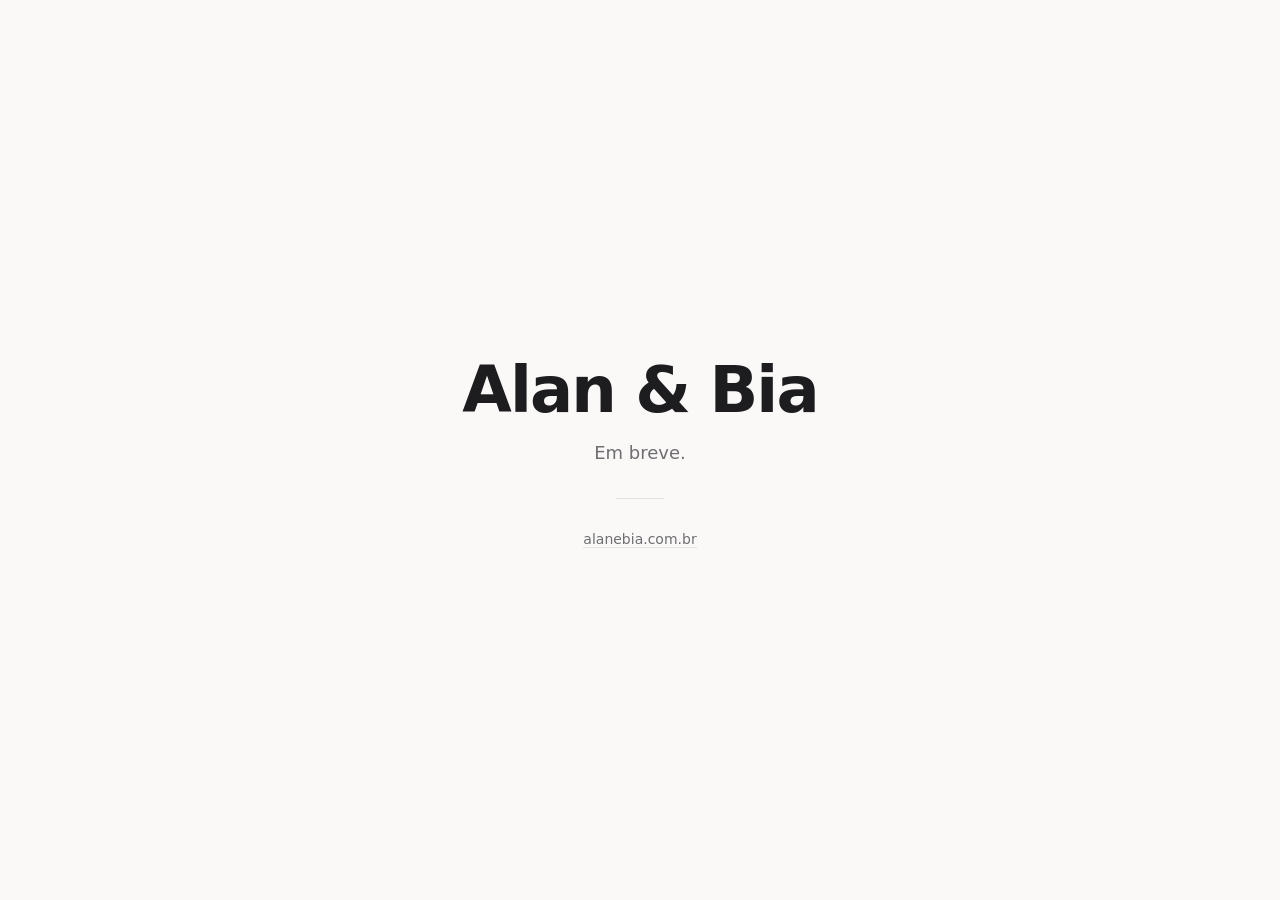
<file: index.html>
<!doctype html>
<html lang="pt-BR">
<head>
  <meta charset="utf-8">
  <meta name="viewport" content="width=device-width, initial-scale=1">
  <title>Alan e Bia</title>
  <meta name="description" content="alanebia.com.br — em breve.">
  <link rel="icon" href="data:image/svg+xml,%3Csvg xmlns='http://www.w3.org/2000/svg' viewBox='0 0 64 64'%3E%3Ccircle cx='32' cy='32' r='30' fill='%231d1d1f'/%3E%3Ctext x='32' y='41' text-anchor='middle' font-family='system-ui' font-size='26' fill='%23fff'%3EA%3C/text%3E%3C/svg%3E">
  <style>
    :root {
      --bg: #faf9f7;
      --fg: #1d1d1f;
      --muted: #6e6e73;
      --line: #e5e3df;
    }
    @media (prefers-color-scheme: dark) {
      :root { --bg: #141416; --fg: #f5f5f7; --muted: #9a9aa0; --line: #2a2a2e; }
    }
    * { box-sizing: border-box; }
    html, body { margin: 0; height: 100%; }
    body {
      background: var(--bg);
      color: var(--fg);
      font-family: system-ui, -apple-system, "Segoe UI", Roboto, sans-serif;
      display: grid;
      place-items: center;
      padding: 2rem;
      -webkit-font-smoothing: antialiased;
    }
    main { max-width: 36rem; text-align: center; }
    h1 {
      font-size: clamp(2.25rem, 8vw, 4rem);
      font-weight: 600;
      letter-spacing: -0.03em;
      margin: 0 0 0.75rem;
    }
    p { color: var(--muted); font-size: 1.125rem; line-height: 1.5; margin: 0; }
    hr { border: 0; border-top: 1px solid var(--line); width: 3rem; margin: 2rem auto; }
    footer { color: var(--muted); font-size: 0.875rem; }
    a { color: inherit; text-decoration: none; border-bottom: 1px solid var(--line); }
    a:hover { border-color: var(--fg); }
  </style>
</head>
<body>
  <main>
    <h1>Alan &amp; Bia</h1>
    <p>Em breve.</p>
    <hr>
    <footer><a href="https://alanebia.com.br">alanebia.com.br</a></footer>
  </main>
</body>
</html>
</file>
